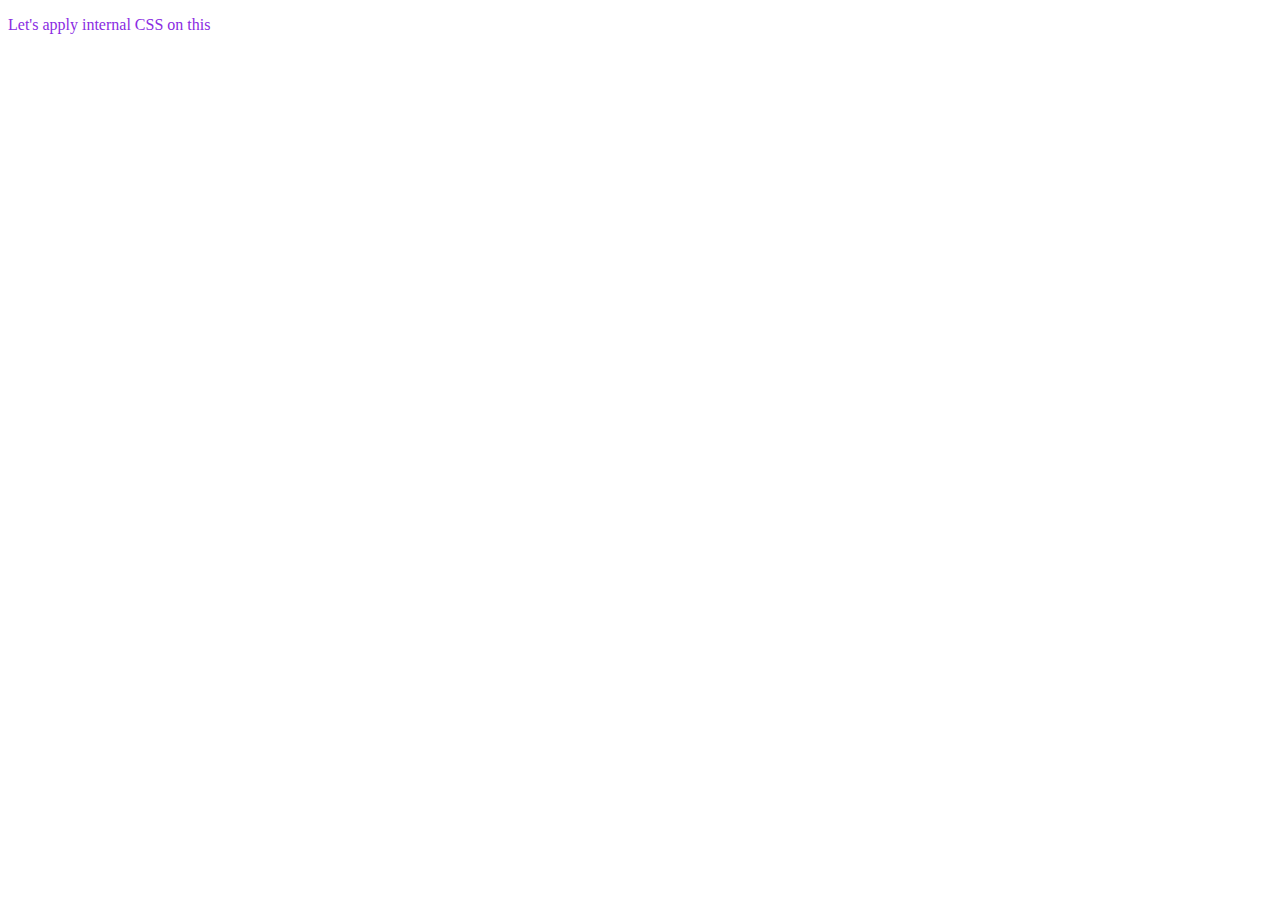
<file: addstyle/index.html>
<!DOCTYPE html>
<html lang="en">
<head>
    <meta charset="UTF-8">
    <meta name="viewport" content="width=pqrs, initial-scale=1.0">
    <title>Document</title>
    <!-- INTERNAL CSS -->
     <!-- <style>
        p{
           text-shadow: 1px 1px 2px pink; 
        }
     </style> -->


      <!-- how to link external css file with htmlfile -->
      <link rel="stylesheet" href="style.css">
</head>
<body>
    <!-- in line CSS -->
  <!-- <p style="font-style:italic">Hello Jee Kaise ho saare</p>     -->

  <p>Let's apply internal CSS on this</p>
</body>
</html>
</file>
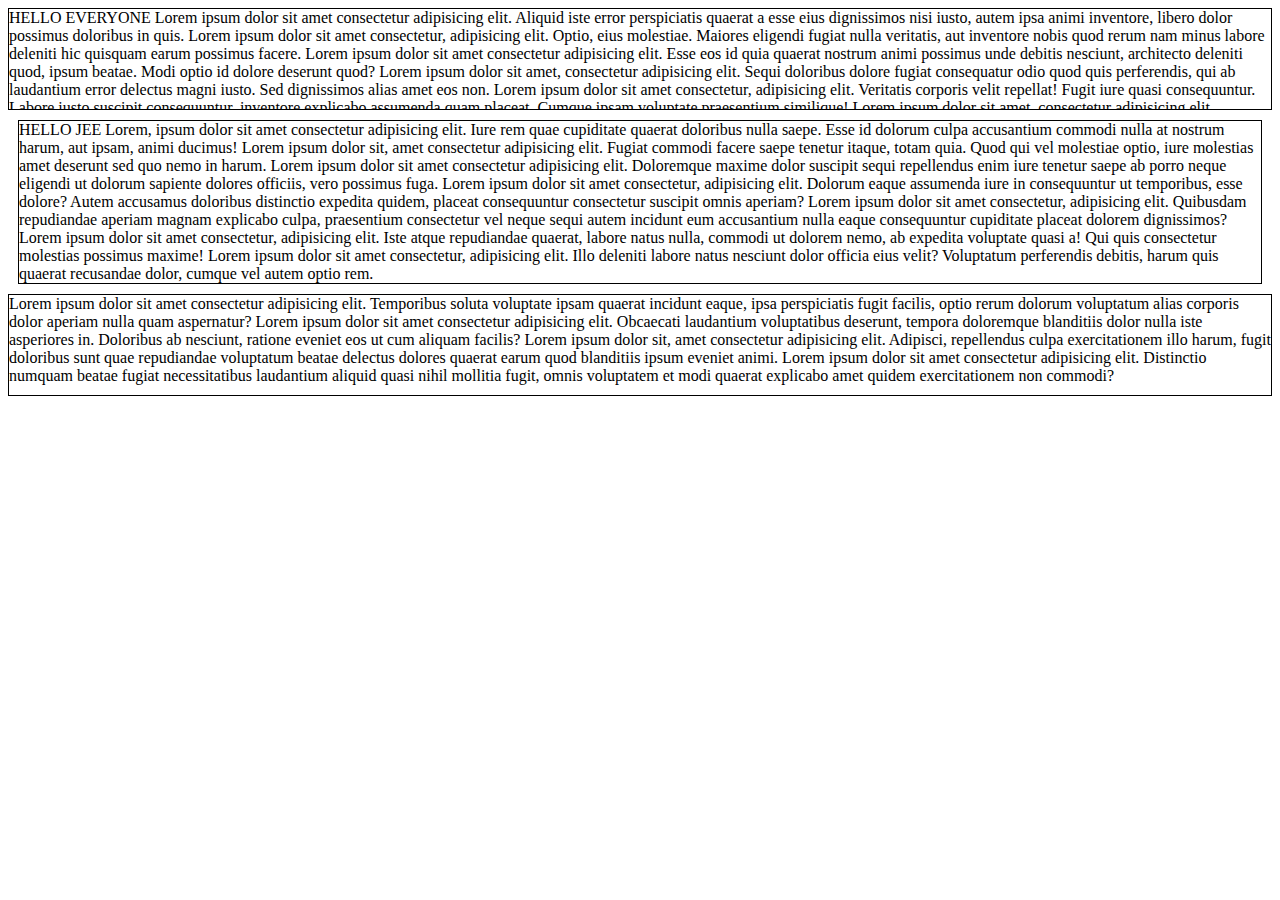
<file: dimensions/index.html>
<!DOCTYPE html>
<html lang="en">
<head>
    <meta charset="UTF-8">
    <meta name="viewport" content="width=device-width, initial-scale=1.0">
    <title>DIMENSIONS</title>
    <link rel="stylesheet" href="styles.css">
</head>
<body>
    <div class="box">HELLO EVERYONE Lorem ipsum dolor sit amet consectetur adipisicing elit. Aliquid iste error perspiciatis quaerat a esse eius dignissimos nisi iusto, autem ipsa animi inventore, libero dolor possimus doloribus in quis. Lorem ipsum dolor sit amet consectetur, adipisicing elit. Optio, eius molestiae. Maiores eligendi fugiat nulla veritatis, aut inventore nobis quod rerum nam minus labore deleniti hic quisquam earum possimus facere. Lorem ipsum dolor sit amet consectetur adipisicing elit. Esse eos id quia quaerat nostrum animi possimus unde debitis nesciunt, architecto deleniti quod, ipsum beatae. Modi optio id dolore deserunt quod? Lorem ipsum dolor sit amet, consectetur adipisicing elit. Sequi doloribus dolore fugiat consequatur odio quod quis perferendis, qui ab laudantium error delectus magni iusto. Sed dignissimos alias amet eos non. Lorem ipsum dolor sit amet consectetur, adipisicing elit. Veritatis corporis velit repellat! Fugit iure quasi consequuntur. Labore iusto suscipit consequuntur, inventore explicabo assumenda quam placeat. Cumque ipsam voluptate praesentium similique! Lorem ipsum dolor sit amet, consectetur adipisicing elit. Molestiae non quis error molestias numquam tempora cum asperiores quae aspernatur, eaque, nihil alias ipsa, ipsum sed voluptatibus dolorem deserunt vel quidem? Lorem ipsum dolor sit amet consectetur adipisicing elit. Iste eum explicabo quis corrupti fugit id veniam nam illo sit, possimus pariatur unde molestiae reiciendis nisi ipsa maxime voluptatibus, ut facilis?</div>
    <div class="mydiv">HELLO JEE Lorem, ipsum dolor sit amet consectetur adipisicing elit. Iure rem quae cupiditate quaerat doloribus nulla saepe. Esse id dolorum culpa accusantium commodi nulla at nostrum harum, aut ipsam, animi ducimus! Lorem ipsum dolor sit, amet consectetur adipisicing elit. Fugiat commodi facere saepe tenetur itaque, totam quia. Quod qui vel molestiae optio, iure molestias amet deserunt sed quo nemo in harum. Lorem ipsum dolor sit amet consectetur adipisicing elit. Doloremque maxime dolor suscipit sequi repellendus enim iure tenetur saepe ab porro neque eligendi ut dolorum sapiente dolores officiis, vero possimus fuga. Lorem ipsum dolor sit amet consectetur, adipisicing elit. Dolorum eaque assumenda iure in consequuntur ut temporibus, esse dolore? Autem accusamus doloribus distinctio expedita quidem, placeat consequuntur consectetur suscipit omnis aperiam? Lorem ipsum dolor sit amet consectetur, adipisicing elit. Quibusdam repudiandae aperiam magnam explicabo culpa, praesentium consectetur vel neque sequi autem incidunt eum accusantium nulla eaque consequuntur cupiditate placeat dolorem dignissimos? Lorem ipsum dolor sit amet consectetur, adipisicing elit. Iste atque repudiandae quaerat, labore natus nulla, commodi ut dolorem nemo, ab expedita voluptate quasi a! Qui quis consectetur molestias possimus maxime! Lorem ipsum dolor sit amet consectetur, adipisicing elit. Illo deleniti labore natus nesciunt dolor officia eius velit? Voluptatum perferendis debitis, harum quis quaerat recusandae dolor, cumque vel autem optio rem.</div>
    <div id="Divi">Lorem ipsum dolor sit amet consectetur adipisicing elit. Temporibus soluta voluptate ipsam quaerat incidunt eaque, ipsa perspiciatis fugit facilis, optio rerum dolorum voluptatum alias corporis dolor aperiam nulla quam aspernatur? Lorem ipsum dolor sit amet consectetur adipisicing elit. Obcaecati laudantium voluptatibus deserunt, tempora doloremque blanditiis dolor nulla iste asperiores in. Doloribus ab nesciunt, ratione eveniet eos ut cum aliquam facilis? Lorem ipsum dolor sit, amet consectetur adipisicing elit. Adipisci, repellendus culpa exercitationem illo harum, fugit doloribus sunt quae repudiandae voluptatum beatae delectus dolores quaerat earum quod blanditiis ipsum eveniet animi. Lorem ipsum dolor sit amet consectetur adipisicing elit. Distinctio numquam beatae fugiat necessitatibus laudantium aliquid quasi nihil mollitia fugit, omnis voluptatem et modi quaerat explicabo amet quidem exercitationem non commodi?</div>
</body>
</html>
</file>
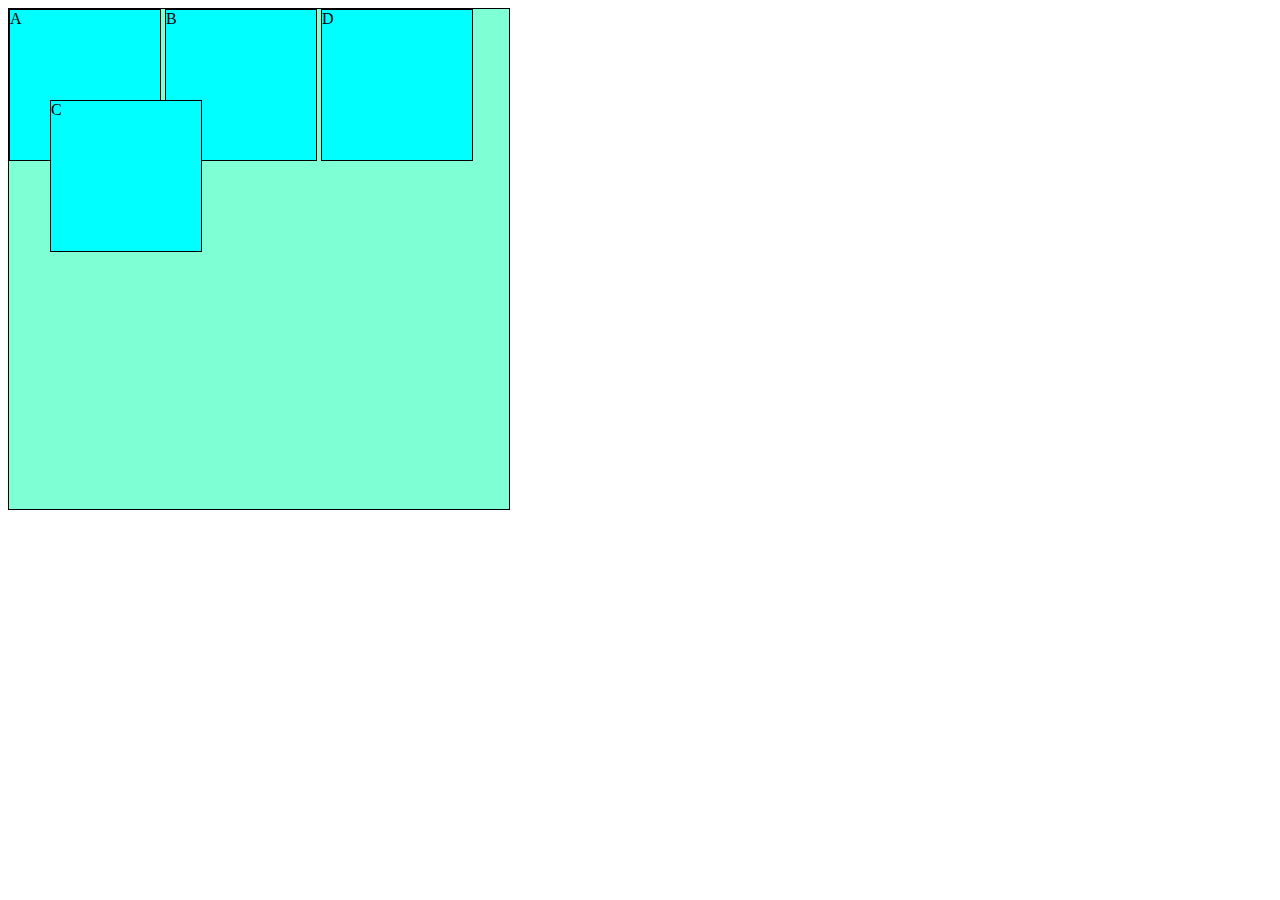
<file: Positions/index.html>
<!DOCTYPE html>
<html lang="en">
<head>
    <meta charset="UTF-8">
    <meta name="viewport" content="width=device-width, initial-scale=1.0">
    <title>positions</title>
    <link rel="stylesheet" href="styles.css">
</head>
<body>
    <!-- <p>This a para</p>
    <h1>heading 1</h1>
    <p>second para </p>
    <h2>second heading</h2> -->
    <div class="wrapper">
        <div class="box" id="box1">A</div>
        <div class="box" id="box2">B</div>
        <div class="box" id="box3">C</div>
        <div class="box" id="box4">D</div>
    </div>
    
</body>
</html>
</file>
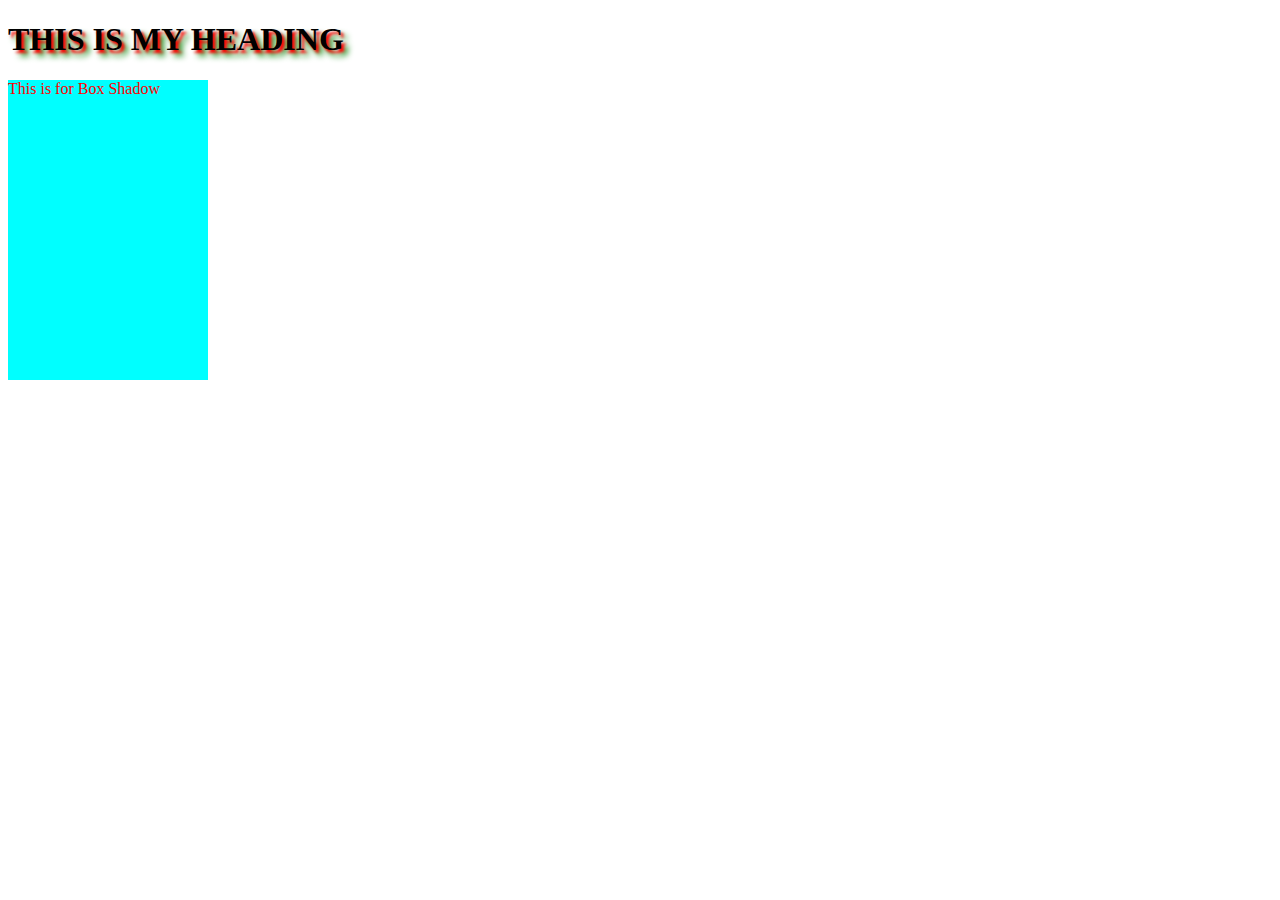
<file: shadow/index.html>
<!DOCTYPE html>
<html lang="en">
<head>
    <meta charset="UTF-8">
    <meta name="viewport" content="width=device-width, initial-scale=1.0">
    <title>shadows</title>
    <link rel="stylesheet" href="styles.css">
</head>
<body>
    <h1>THIS IS MY HEADING</h1>
    <div class="box">This is for Box Shadow</div>
</body>
</html>
</file>
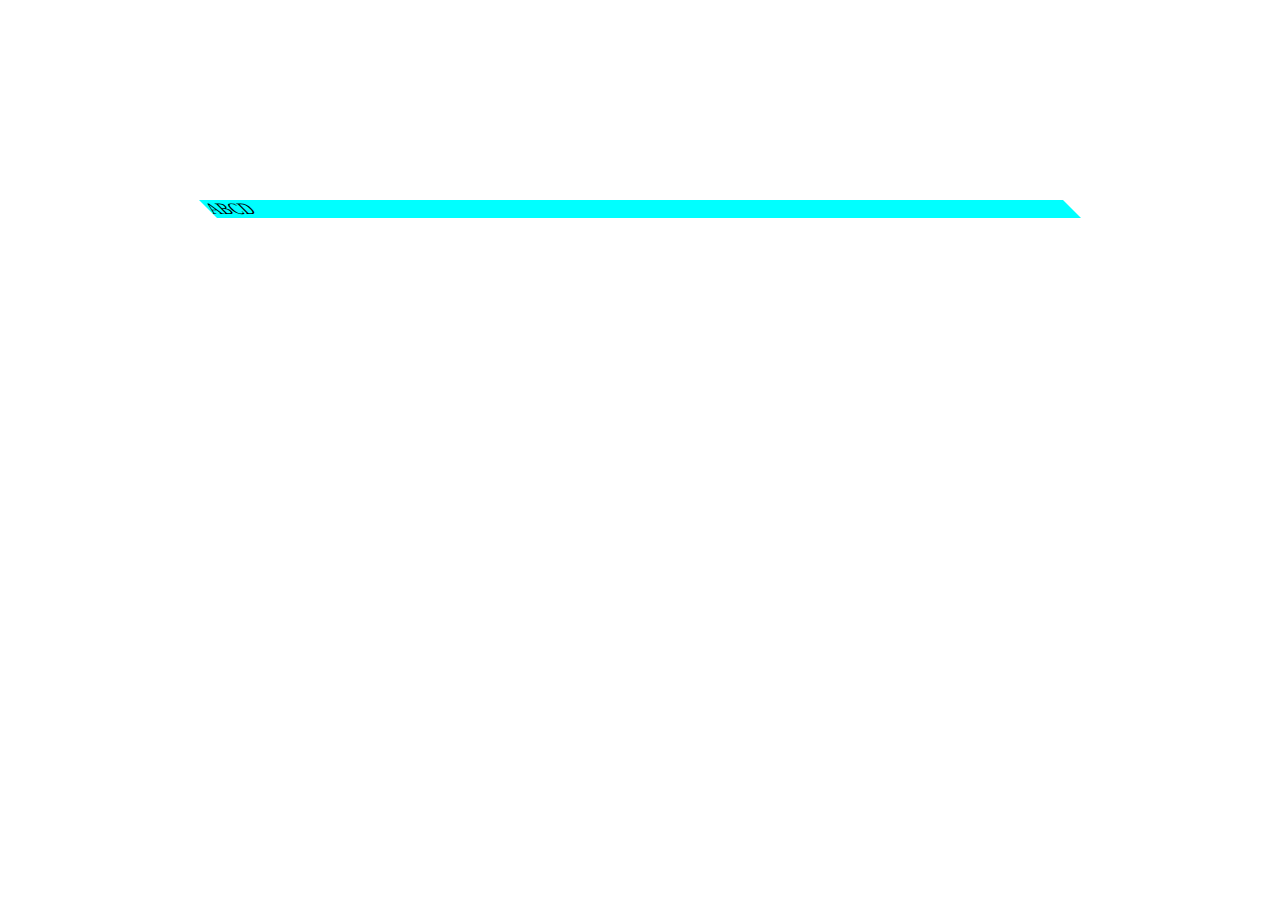
<file: transform/index.html>
<!DOCTYPE html>
<html lang="en">
<head>
    <meta charset="UTF-8">
    <meta name="viewport" content="width=device-width, initial-scale=1.0">
    <title>transform</title>
    <link rel="stylesheet" href="styles.css">
</head>
<body>
    <div class="box">ABCD</div>
</body>
</html>
</file>
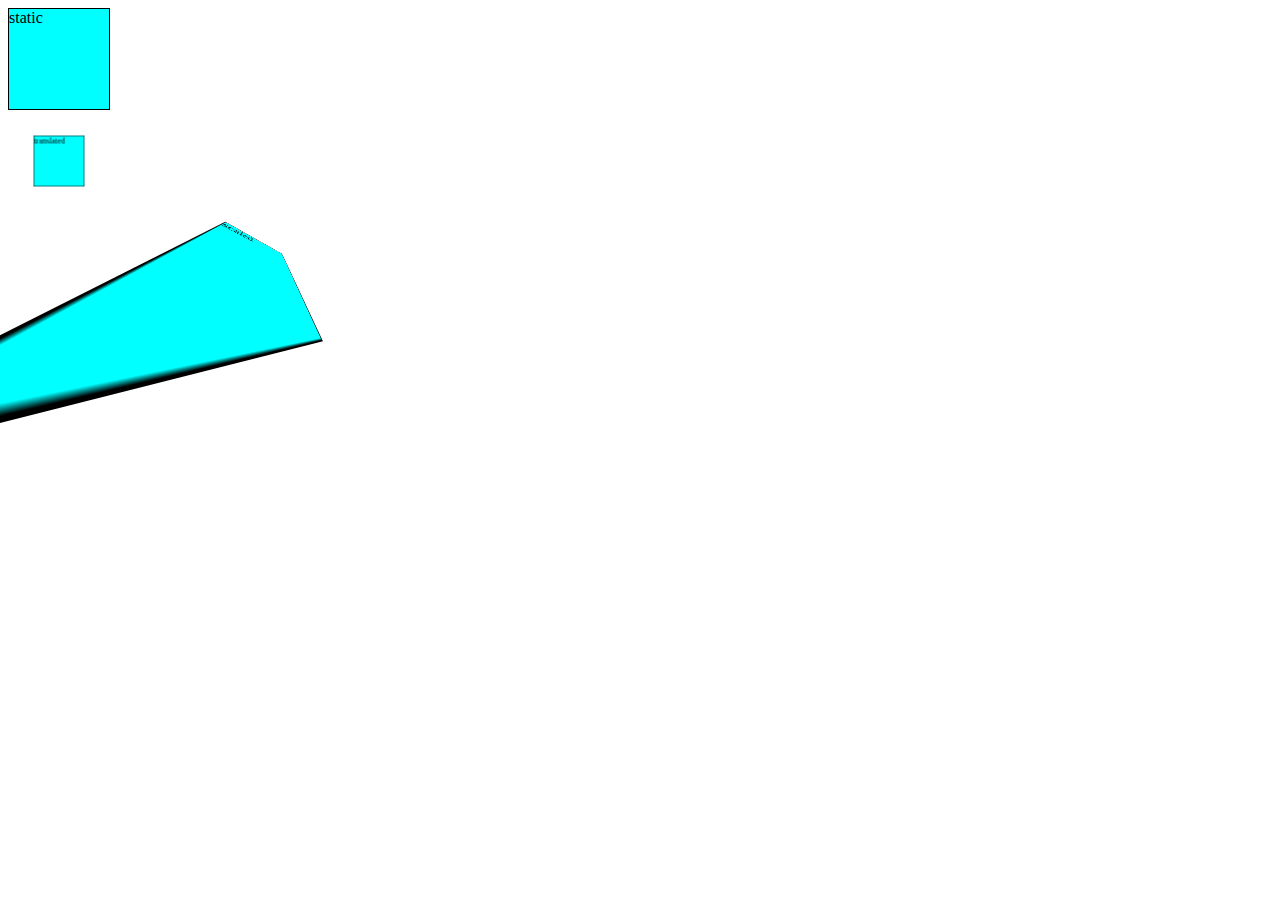
<file: transform/transform3D/index.html>
<!DOCTYPE html>
<html lang="en">
<head>
    <meta charset="UTF-8">
    <meta name="viewport" content="width=device-width, initial-scale=1.0">
    <title>transform3D</title>
    <link rel="stylesheet" href="styles.css">
</head>
<body>
    <div class="static">static</div>
    <div class="translated">translated</div>
    <div class="scaled">scaled</div>
</body>
</html>
</file>
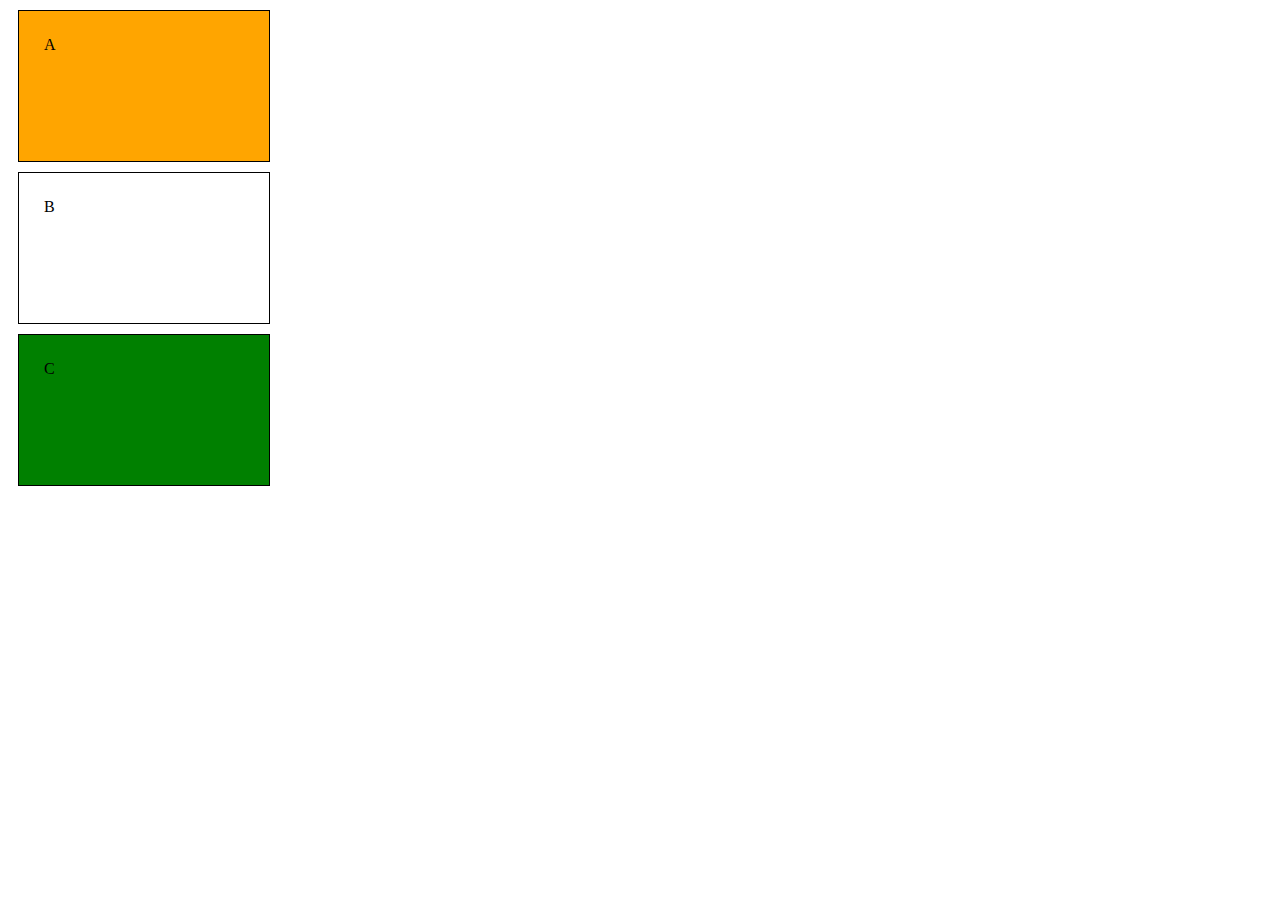
<file: addstyle/box_Model/box.html>
<!DOCTYPE html>
<html lang="en">
<head>
    <meta charset="UTF-8">
    <meta name="viewport" content="width=device-width, initial-scale=1.0">
    <title>Document</title>
    <style>
        .box{
            height:100px;
            width:200px;
            border:1px solid black;
            background-color: orange;
            margin: 10px;
            padding: 25px;
        }
        #org{
             background-color: orange;

        }
        #wht{
            background-color: white;
        }
        #grn{
            background-color: green;
        }
    </style>
</head>
<body>
    <div class="box" id="org">A</div>
    <div class="box" id="wht">B</div>
    <div class="box" id="grn">C</div>
</body>
</html>
</file>
<file: addstyle/style.css>
p{
           color: blueviolet; 
        }
</file>
<file: dimensions/styles.css>
.box{
    max-height: 100px;
    border: 1px solid black;
    overflow: scroll;
}
.mydiv{
    margin: 10px;
    min-height: 100px;
    border: 1px solid black;
}
#Divi{
    height: 100px;
    border: 1px solid black;
    overflow:auto;
}
</file>
<file: Positions/styles.css>
/* .p{
    position: static;
} */

div{
    display: inline-block;
    width: 150px;
    height: 150px;
    background-color: aqua;
    border: 1px solid black;
}

#box3{
    position: absolute;
    left: 50px;
    top: 100px;
}

/* #box1{
    position: fixed;
} */

#box4{
    position: sticky;
    top: 0;
}

.wrapper{
    height: 500px;
    width: 500px;
    background-color: aquamarine;
}
</file>
<file: shadow/styles.css>
h1{
    text-shadow: 3px 3px 3px red;
    text-shadow: 3px 3px 3px red,6px 6px 6px green;
}

.box{
    background-color: aqua;
    width: 200px;
    height: 300px;
    /* box-shadow: 5px 5px 15px green,15px 15px 15px brown ;
    box-shadow: -10px -10px 15px green,15px 15px 15px brown ; */
    color: red;
}
</file>
<file: transform/styles.css>
.box{
    background-color: aqua;
    /* transform: translate(0px,0px); */
    /* transform: rotate(-45deg); */
    margin: 200px;
     transform: scale(2,5); /* we can also use decimal values  */
     transform: skew(45deg); 
}
</file>
<file: transform/transform3D/styles.css>
div{
    height: 100px;
    width: 100px;
    background-color: aqua;
     border: 1px solid black;
}
.translated{
    transform: perspective(10px) translateZ(-10px);
}

.scaled{
    margin-left: 200px;
    transform: perspective(350px) scaleZ(6) rotateX(45deg) rotateY(30deg);
}
</file>
